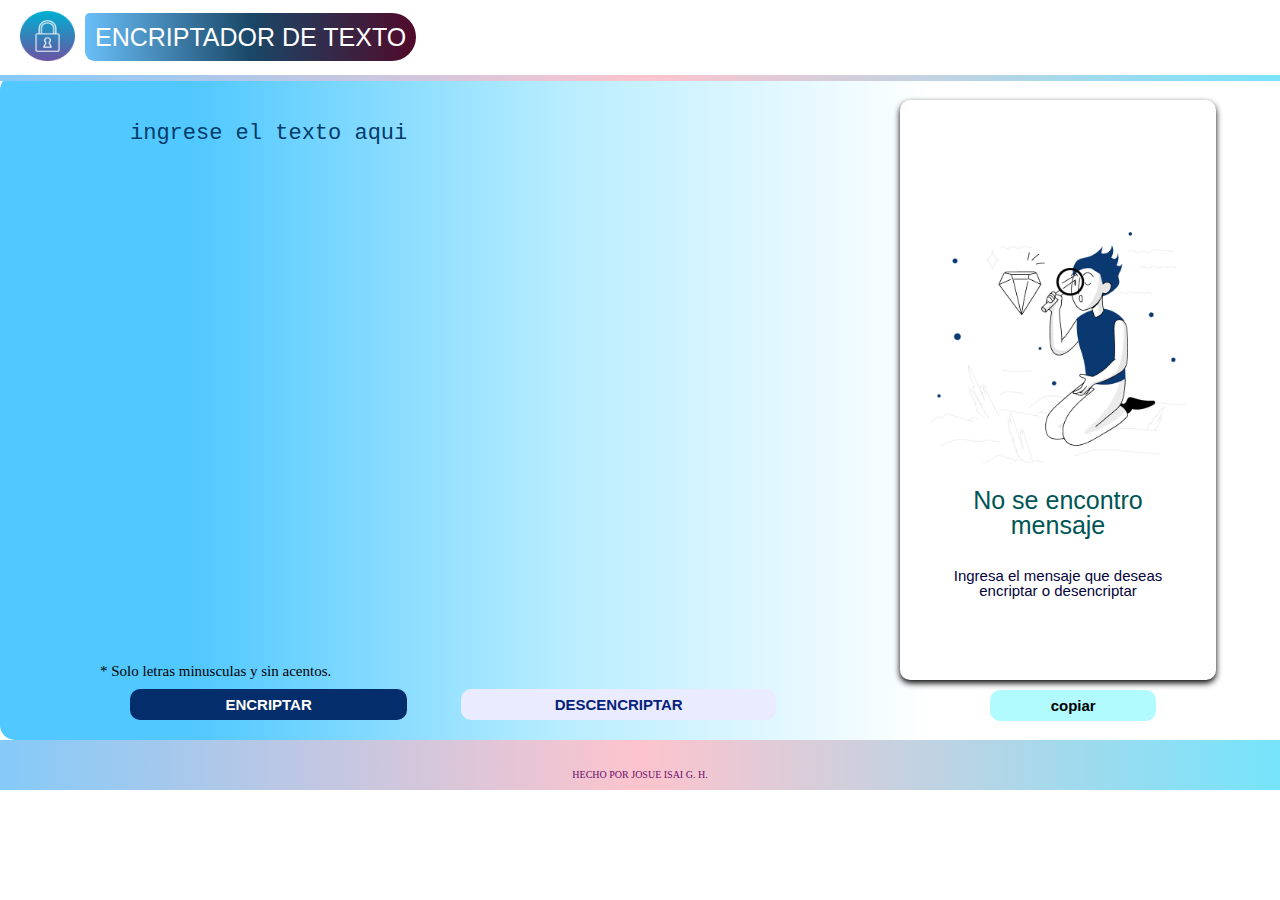
<file: index.html>
<!DOCTYPE html>
<html lang= "es">
<head>
 <meta charset = "utf-8">
<meta name="viewport" content="width=device-width, initial-scale=1.0" />
 <title>ENCRIPTA TU MENSAJE</title>
 <link rel="stylesheet" href="reset.css">
 <link rel="stylesheet" href="encript.css">
 
</head>
<body>

    <header class="encabezado">
        
        <img class="imagen2" src="en3.png" > 
        <LAbel for="text" class="titulo">Encriptador  de texto</LAbel>
      
        
        
    </header>

 <main class="main flex">


    <form>
        
        <div class="boton">
            
        
        <textarea id="text" name="text"  placeholder="Ingrese el texto aqui" cols="50" rows="70"></textarea> 

        <ul class="LIST">
            <li> * Solo letras minusculas y sin acentos.        </li>
           
        </ul>
        <input type="button" value="ENCRIPTAR" class="encrip" id="en1">
        
         <input type="button" value="DESCENCRIPTAR" class="encrip2" id="en2">
          


<div id="texto1">
    
<img id="im" src="Muneco.png" alt="imagen">
<h1 class="p1"> No se encontro mensaje</h1>
<p class="p2"> Ingresa el mensaje que deseas encriptar o desencriptar</p>

</div>

<input type="button" value="copiar" id="copi" class="copy"  onclick= "copiar1('texto1')">

</div>

    

        
    </form>

    
 </main>




<footer class="pie">
<h2 class="h">HECHO POR JOSUE ISAI G. H.</h2>
</footer>
</body>
<script src="script.js"></script>
<script src="copi.js"></script>


</html>
</file>
<file: encript.css>
.encabezado{
    width: 100%;
    height: 50px;
    background: white;
    padding-top: 25px;
    
    
    
}



.imagen2{
position: absolute;
width: 55px;
height: 50px;
top: 11px;
left: 20px;
}

 .titulo{
    background: linear-gradient(90deg, rgb(105, 191, 248) ,rgb(26, 71, 103),rgb(81, 10, 41));
    text-align: center;
    margin-left: 85px;
   
    font-size: 25px;
    text-transform: uppercase;
    color: rgb(255, 255, 255);
    font-family: Arial, Helvetica, sans-serif;
    
    padding: 10px;
    border-radius: 5px 25px 25px 10px;
 }

#text {
margin-left: 70px;
    padding: 30px;
    width: 50%;
    height: 500px;
    font-size: 22px;
    color: rgb(0, 26, 79);
    background:0;
    resize: none;
    outline: none;
    border: 0;
    text-transform: lowercase;
    
  }
  #text::placeholder {
    color: rgb(0, 60, 105);
    
  }
  #texto1 {
    word-wrap: break-word;
    position: absolute;
    left: 900px;
    top: 100px;
    padding: 30px;
    text-align: left;
   align-content: center;
    width: 20%;
    height: 520px;
    font-size: 22px;
    color: rgb(0, 1, 76);
    background: rgb(255, 255, 255);
    resize: none;
    outline: none;
    border: 0;
    border-radius: 10px;
    box-shadow: 0px 3px 6px rgb(0, 0, 0);
  }
  .p1{
    margin-top: 20px;
    font-size: 25px;
    text-align: center;
    font-family: Arial, Helvetica, sans-serif;
    color: rgb(0, 85, 85);
  }

  .p2{
    margin-top: 30px;
    font-size: 15px;
    text-align: center;
    font-family: 'Gill Sans', 'Gill Sans MT', Calibri, 'Trebuchet MS', sans-serif;
    color: rgb(4, 3, 60);
  }

#im{
    margin-top: 50px;
    width: 100%;
}


main{
   width: 100%;
  
    padding: 10px 10px;
    background:linear-gradient(90deg, rgb(81, 200, 255) 15%,rgb(184, 237, 255),white,white);
    border-radius: 15px;
    border-top: 6px solid transparent;
    border-image: linear-gradient(90deg, rgb(133, 202, 248) ,rgb(253, 196, 205),rgb(117, 228, 252));

    border-image-slice: 1;
   
    padding-bottom: 20px;
      
}






.boton{
    padding-left: 20px;
    
    
}

.encrip:hover{
    background: rgb(0, 21, 71);
    transform: scale(1.02);
}
.encrip2:hover{
    background: rgb(255, 255, 255);
    transform: scale(1.02);
}
.copy:hover{
    background: rgb(255, 255, 255);
     color: orange;
    border: 1.5px solid black ;
}





.encrip2{
 
    width: 25%;
    font-size: 15px;
    padding: 7px 0;
    font-weight: bold;
    color: rgb(4, 34, 123);
    background-color: rgb(235, 235, 255);
    border: none;
    border-radius: 10px;
    transition: 1s all;
    cursor: pointer;
}
.encrip{
    margin-left: 100px;
    margin-right: 50px;
    width: 22%;
    font-size: 15px;
    padding: 7px 0px;
    font-weight: bold;
    color: white;
    background-color: rgb(4, 45, 107);
    border: none;
    border-radius: 10px;
    transition: 1s all;
    cursor: pointer;
}

.copy{
position: absolute;
    left:990px;
  top: 690px;
    width: 13%;
    font-size: 15px;
    padding: 7px 15px;
    font-weight: bold;
    color: rgb(0, 0, 0);
    background-color: rgb(177, 251, 255);
    border: none;
    border-radius: 10px;
    transition: .5s all;
    cursor: pointer;
}





.pie{
    width: 100%;
    height: 50px;
    background: linear-gradient(90deg, rgb(133, 202, 248) ,rgb(253, 196, 205),rgb(117, 228, 252));
}
.h{
    padding-top: 30px;
    font-size: 10px;
    color: rgb(104, 15, 107);
    text-align: center;
}
.LIST{
    font-size: 15px;
    margin: 10px 70px;
}


@media screen  and (max-width: 480px) {
    
    .encabezado{
        width: 100%;
    }
    .titulo{
        font-size: 23px;
    }

main{
    width: 100%;
    height: 1550px;
}


    #texto1{
        position: relative;
        left: 20px;
        width: 70%;
top: 100px;
height: 520px;
    }


    .encrip{
        margin-top: 20px;

        margin-left: 50px;
        margin-right: 200px;
        font-size: 25px;
        width: 70%;
    }
    .encrip2{
        margin-top: 10px;
        margin-left: 50px;
        font-size: 27px;
        width: 70%;

    }
    .pie{
width: 100%;



    }
    .copy {
        position: relative;
        left: 100px;
        top: 150px;
        font-size: 23px;
        width: 50%;




}


#text{
margin-left: 20px;
    font-size: 30px;
}

.LIST {
    font-size: 15px;
    margin: 20px 0px 0px 0px;
}


}


@media screen  and ( min-width:481px) and (max-width: 850px) {
    
    #texto1 {
       
        left: 450px;
        width: 180%;
        top: 1500px;
        height: 1000px;
    }
    #im {
       margin-left: 200px;
        width: 60%;

    }


    .encabezado{
        width: 300%;
    }
main{
    width: 300%;
    height: 2700px;
}


.encrip2{

    
font-size: 30px;
}


    .encrip{

        margin-left: 600px;
    font-size: 30px;
    }
    .pie{
width: 300%;



    }
    .copy {
        position: relative;
    left: -800px;
    top: 1350px;
    font-size: 45px;




}


#text{

    font-size: 40px;
}

.LIST {
    font-size: 25px;
    margin: 500px 0px 100px 0px;


}
.h{
   
    font-size: 25px;
    
}

}
</file>
